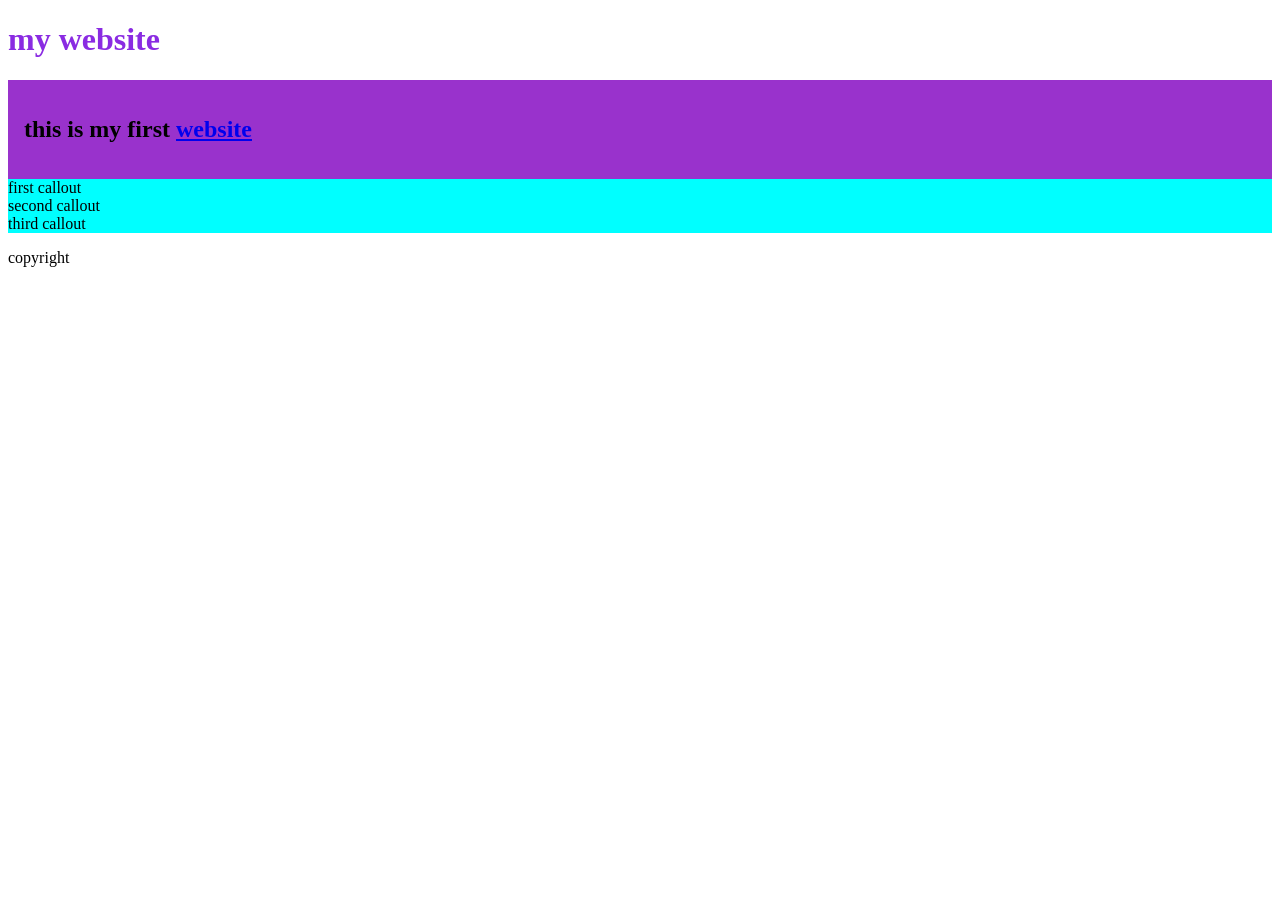
<file: index.html>
<!doctype html>
<html lang="en">
    <head>
        <meta charset="UTF-8" />
        <title>Title</title>
        <style type="text/css">
            h1 {
                color:blueviolet;
            }
            section#hero {
                background-color: darkorchid;
                padding: 1rem;
            }
            div.callout {
                background-color: aqua;
            }
        </style>
    </head>
    <body>
        <div id="wrapper">
            <header><h1>my website</h1></header>
        <section id="hero">
            
            <h2>this is my first <a href="https://www.figma.com/files/team/1679236622296446312/all-folders?fuid=1679236619368323788" target="_blank">website</a></h2>

            
            </section>
            <section id="features">
                <div class="callout">first callout</div>
                <div class="callout">second callout</div>
                <div class="callout">third callout</div>
            </section>
            <footer>
            <p>copyright</p>
            </footer>
               </div>
    </body>
</html>
</file>
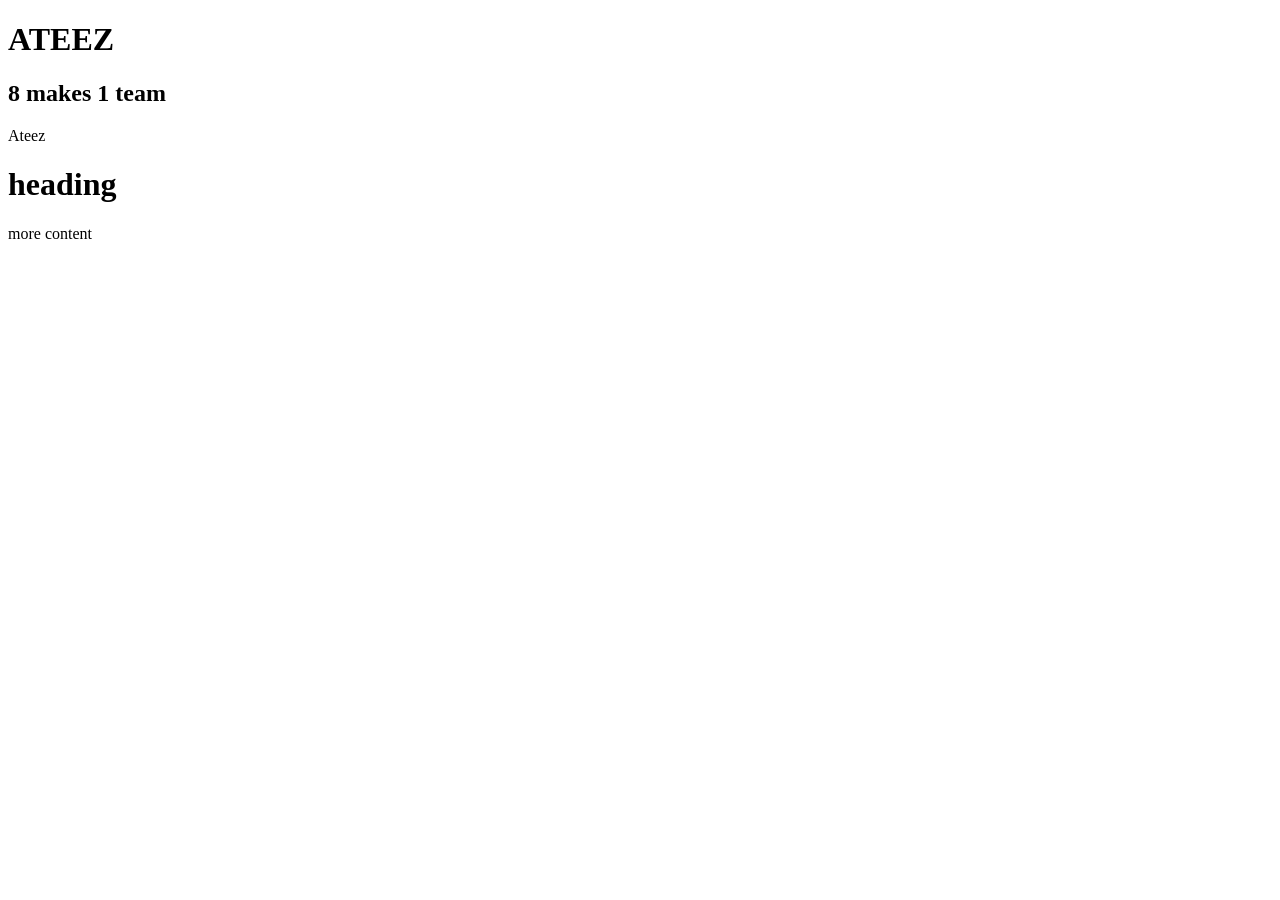
<file: ateez website two.html>
<!DOCTYPE html>
<html lang="en">
    <head>
        <meta charset="UTF-8" />
        <title>All About Ateez</title>
    </head>
    <body></body>
</html>
<header><h1>ATEEZ</h1></header>
    <h2>8 makes 1 team</h2>
    <p>Ateez</p>


<header></header>
<div class="wrapper"></div>
<div class="navigation"></div>
<nav class="main"></nav>
<nav class="secondary"></nav>


<h1>heading</h1>
<div class="feature"></div>
<div class="content"></div>
<div class="image"></div>
<div class="feature"></div>

<footer>more content</footer>
</file>
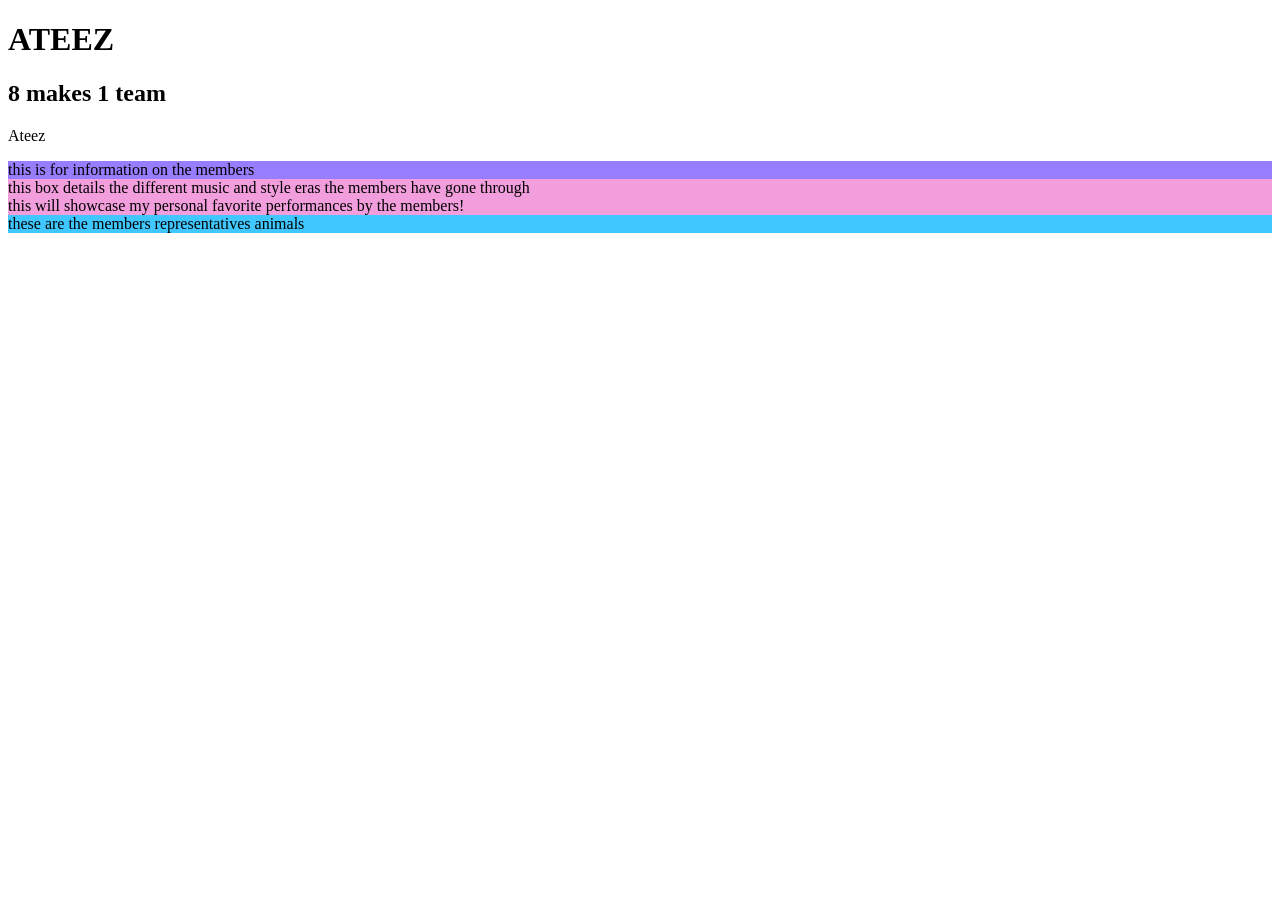
<file: ateez website.html>
<!DOCTYPE html>
<html lang="en">
    <head>
        <meta charset="UTF-8" />
        <title>All About Ateez</title>
    </head>
    <body></body>
</html>
<header><h1>ATEEZ</h1></header>
    <h2>8 makes 1 team</h2>
    <p>Ateez</p>

<section>
<style>
div.eras {
background-color: #f29edd
}

div.members {
background-color: #977DFF
}

div.my favorite performances {
background-color: #3a61ff
}

div.aniteez {
background-color: #40c7ff
}
</style>
</section>

<div class="members">
    this is for information on the members <div></div>
    <div class="eras">
    this box details the different music and style eras the members have gone through <div></div>
        <div class="myfavoriteperfomances">
    this will showcase my personal favorite performances by the members! <div></div>
    <div class="aniteez"> 
        these are the members representatives animals <div></div>
</file>
